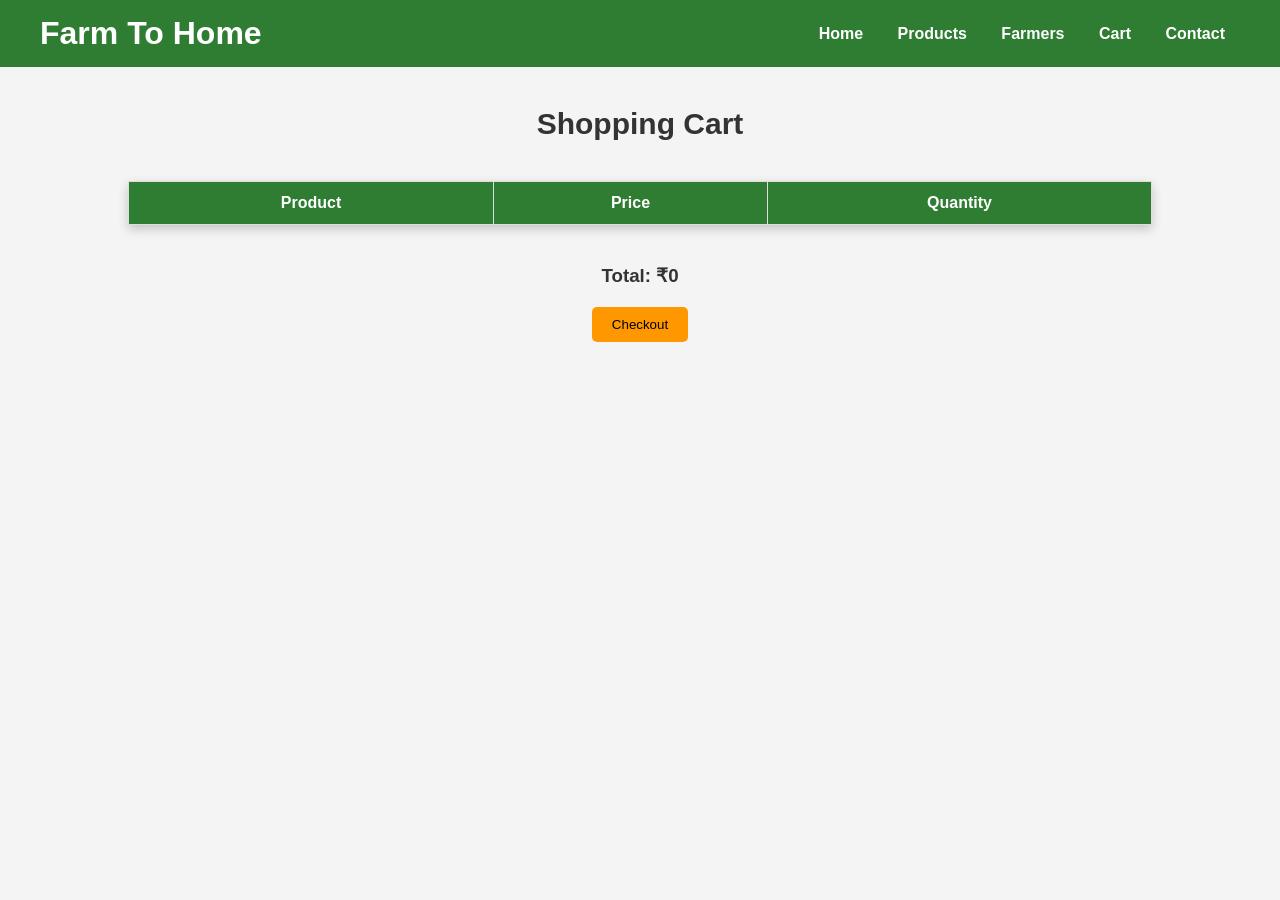
<file: cart.html>
<!DOCTYPE html>
<html>

<head>
<title>Cart</title>
<link rel="stylesheet" href="style.css">
</head>

<body>

<header>

<h1>Farm To Home</h1>

<nav>
<a href="index.html">Home</a>
<a href="products.html">Products</a>
<a href="farmers.html">Farmers</a>
<a href="cart.html">Cart</a>
<a href="contact.html">Contact</a>
</nav>

</header>

<h2 class="title">Shopping Cart</h2>

<table id="cart-table">

<tr>
<th>Product</th>
<th>Price</th>
<th>Quantity</th>
</tr>

</table>

<h3 id="total">Total: ₹0</h3>

<button onclick="checkout()">Checkout</button>

<script>

let cart = JSON.parse(localStorage.getItem("cart")) || [];

let table = document.getElementById("cart-table");

let total = 0;

// count quantity
let itemCount = {};

cart.forEach(item => {
    if(itemCount[item.name]){
        itemCount[item.name].quantity += 1;
    } else {
        itemCount[item.name] = {
            price: item.price,
            quantity: 1
        };
    }
});

// display in table
for(let item in itemCount){

    let row = document.createElement("tr");

    row.innerHTML = `
        <td>${item}</td>
        <td>₹${itemCount[item].price}</td>
        <td>${itemCount[item].quantity}</td>
    `;

    table.appendChild(row);

    total += itemCount[item].price * itemCount[item].quantity;
}

// show total
document.getElementById("total").innerText = "Total: ₹" + total;


// checkout button
function checkout(){
    alert("Order placed successfully!");
    localStorage.removeItem("cart");
    location.reload();
}

</script>

</body>
</html>
</file>
<file: style.css>
/* GENERAL */

body{
font-family: Arial, Helvetica, sans-serif;
margin:0;
padding:0;
background:#f4f4f4;
color:#333;
}


/* NAVBAR */

header{
display:flex;
justify-content:space-between;
align-items:center;
background:#2e7d32;
color:white;
padding:15px 40px;
}

header h1{
margin:0;
}

nav a{
color:white;
text-decoration:none;
margin:0 15px;
font-weight:bold;
}

nav a:hover{
text-decoration:underline;
}

.navbar{
display:flex;
justify-content:space-between;
align-items:center;
background:#2e7d32;
padding:15px 40px;
color:white;
}

.logo{
font-size:24px;
font-weight:bold;
}

.nav-links a{
color:white;
margin:0 15px;
text-decoration:none;
font-weight:bold;
}

.nav-links a:hover{
text-decoration:underline;
}

.auth-links a{
margin-left:15px;
text-decoration:none;
color:white;
font-weight:bold;
}

.register-btn{
background:#ff9800;
padding:8px 15px;
border-radius:5px;
}

.register-btn:hover{
background:#e68900;
}
/* HERO SECTION */

.hero{
text-align:center;
padding:120px 20px;
background:url('../images/hero.jpg');
background-size:cover;
background-position:center;
color:white;
}

.hero h2{
font-size:40px;
margin-bottom:20px;
}

.hero p{
font-size:18px;
margin-bottom:25px;
}

.hero button{
padding:12px 25px;
font-size:18px;
background:#ff9800;
border:none;
border-radius:5px;
cursor:pointer;
}

.hero button:hover{
background:#e68900;
}


/* PRODUCT SECTION */

.products{
text-align:center;
padding:50px;
}

.title{
text-align:center;
margin-top:40px;
font-size:30px;
}

.product-container{
display:flex;
justify-content:center;
flex-wrap:wrap;
gap:30px;
margin-top:30px;
}

.card{
background:white;
width:220px;
padding:20px;
border-radius:10px;
box-shadow:0 4px 8px rgba(0,0,0,0.2);
text-align:center;
transition:0.3s;
}

.card:hover{
transform:scale(1.05);
}

.card img{
width:100%;
border-radius:10px;
}

.card h3{
margin-top:10px;
}

.card p{
font-weight:bold;
}

.card button{
margin-top:10px;
padding:10px 15px;
background:#2e7d32;
color:white;
border:none;
border-radius:5px;
cursor:pointer;
}

.card button:hover{
background:#1b5e20;
}


/* FARMER SECTION */

.farmer-container{
display:flex;
justify-content:center;
flex-wrap:wrap;
gap:30px;
padding:40px;
}

.farmer-card{
background:white;
width:220px;
padding:20px;
text-align:center;
border-radius:10px;
box-shadow:0 4px 10px rgba(0,0,0,0.2);
transition:0.3s;
}

.farmer-card:hover{
transform:scale(1.05);
}

.farmer-card img{
width:100%;
border-radius:10px;
}

.farmer-card h3{
margin-top:10px;
}

.farmer-card button{
margin-top:10px;
padding:10px;
background:#2e7d32;
color:white;
border:none;
border-radius:5px;
cursor:pointer;
}

.farmer-card button:hover{
background:#1b5e20;
}


/* FORMS */

.form-box{
width:350px;
margin:80px auto;
background:white;
padding:30px;
border-radius:10px;
box-shadow:0 4px 10px rgba(0,0,0,0.2);
text-align:center;
}

.form-box h2{
margin-bottom:20px;
}

.form-box input,
.form-box textarea{
width:100%;
padding:10px;
margin:10px 0;
border:1px solid #ccc;
border-radius:5px;
}

.form-box button{
width:100%;
padding:10px;
background:#2e7d32;
color:white;
border:none;
border-radius:5px;
cursor:pointer;
}

.form-box button:hover{
background:#1b5e20;
}


/* CART TABLE */

table{
width:80%;
margin:40px auto;
border-collapse:collapse;
background:white;
box-shadow:0 4px 10px rgba(0,0,0,0.2);
}

th, td{
border:1px solid #ddd;
padding:12px;
text-align:center;
}

th{
background:#2e7d32;
color:white;
}

tr:nth-child(even){
background:#f9f9f9;
}

h3{
text-align:center;
}

button{
display:block;
margin:20px auto;
padding:10px 20px;
background:#ff9800;
border:none;
border-radius:5px;
cursor:pointer;
}

button:hover{
background:#e68900;
}


/* CONTACT PAGE */

textarea{
height:100px;
resize:none;
}


/* FOOTER */

footer{
background:#2e7d32;
color:white;
text-align:center;
padding:15px;
margin-top:40px;
}


/* RESPONSIVE DESIGN */

@media (max-width:768px){

header{
flex-direction:column;
text-align:center;
}

nav{
margin-top:10px;
}

.product-container,
.farmer-container{
flex-direction:column;
align-items:center;
}
.hero {
    background-image: linear-gradient(rgba(0,0,0,0.5), rgba(0,0,0,0.5)),
                      url('images/banner.jpg');

    background-size: cover;
    background-position: center;
    background-repeat: no-repeat;

    height: 500px;

    display: flex;
    flex-direction: column;
    justify-content: center;
    align-items: center;

    text-align: center;
    color: white;
}
.hero h1 {
    font-size: 40px;
    font-weight: bold;
}

.hero p {
    font-size: 18px;
    margin: 10px 0;
}

.hero button {
    background-color: orange;
    border: none;
    padding: 10px 20px;
    font-size: 16px;
    border-radius: 5px;
    cursor: pointer;
}
</file>
